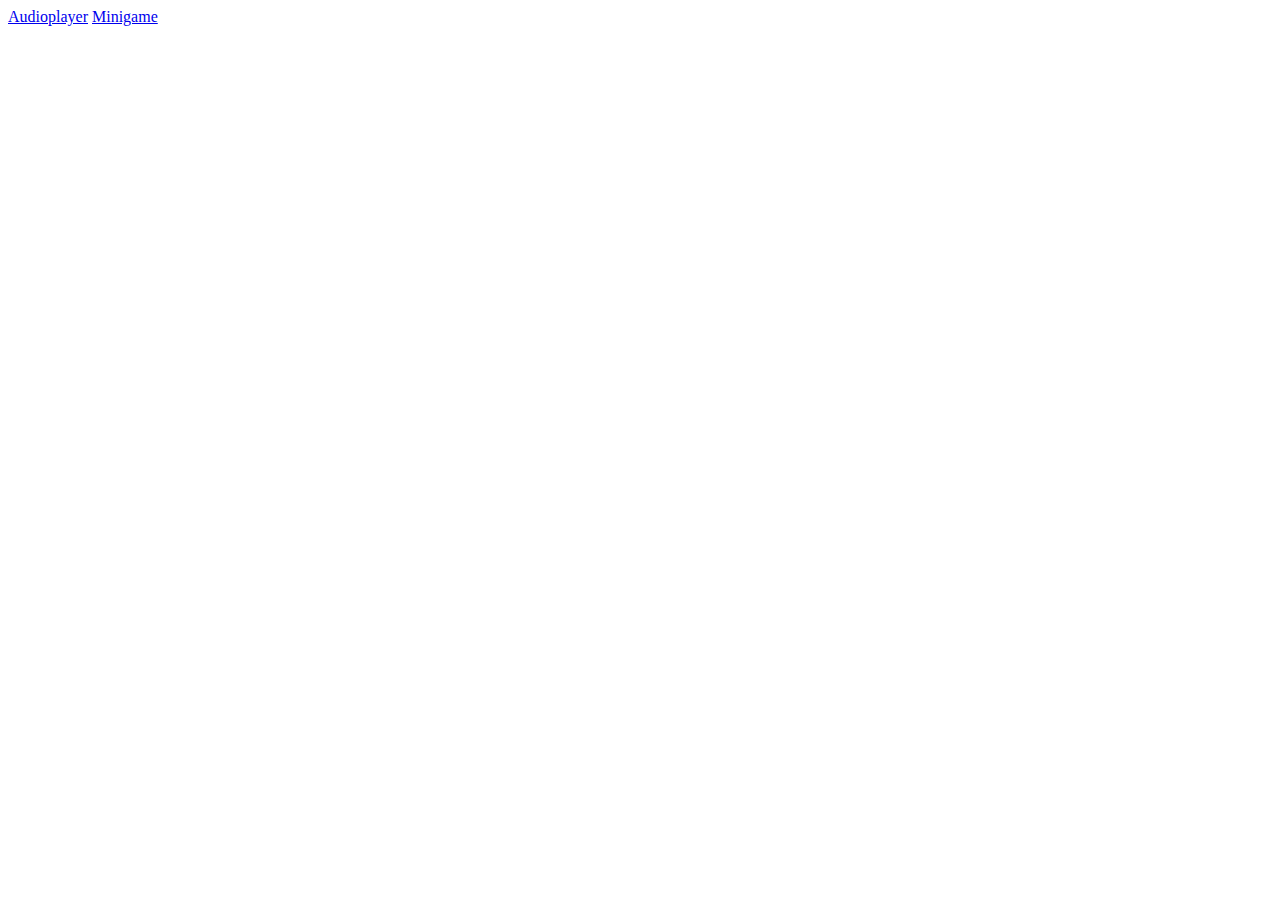
<file: index.html>
<!DOCTYPE html>
<html lang="en">
<head>
    <meta charset="UTF-8">
    <meta name="viewport" content="width=, initial-scale=1.0">
</head>
<body>
    <a href="audio.html">Audioplayer</a>
    <a href="Minigame Nr.1.html">Minigame</a>
</body>
</html>
</file>
